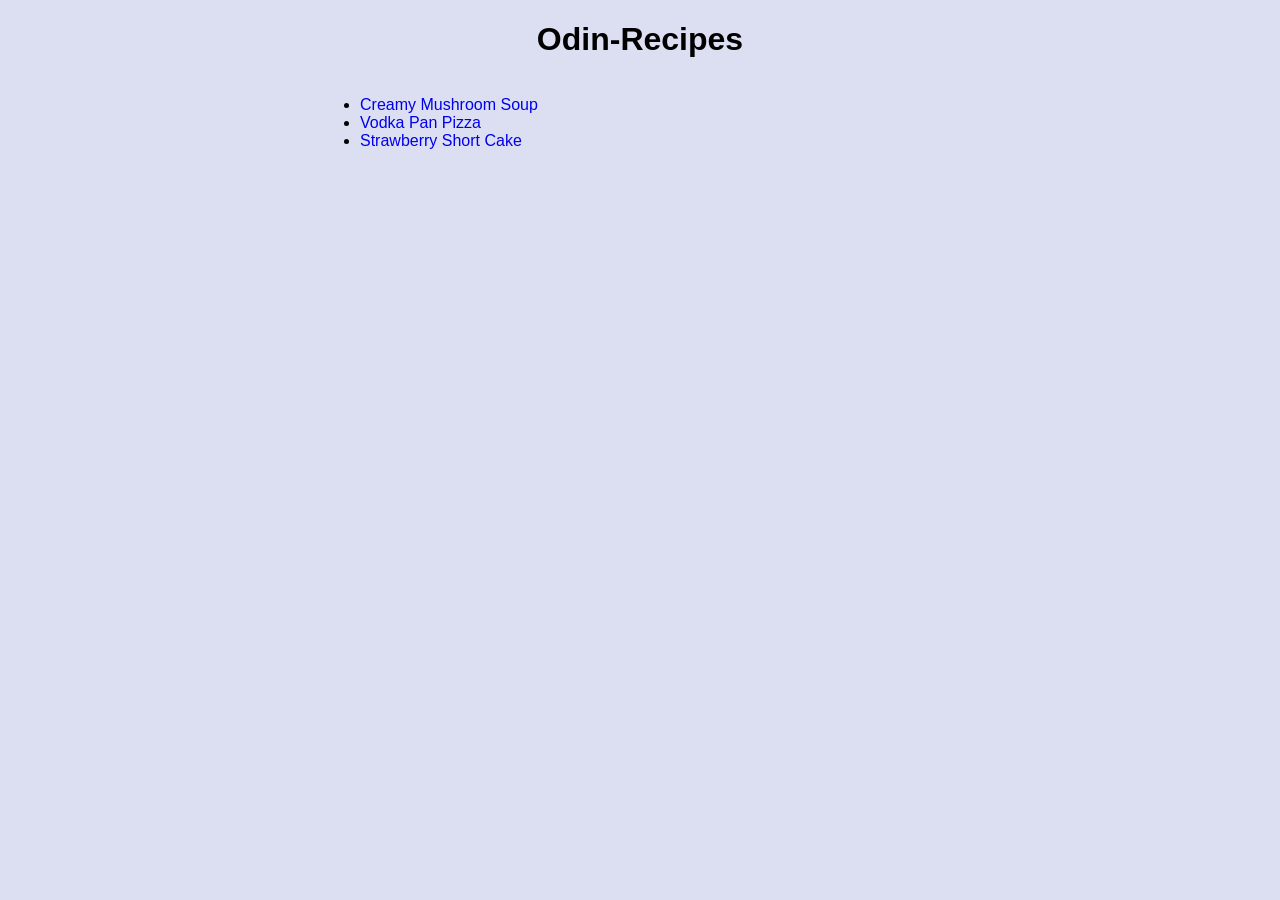
<file: index.html>
<!DOCTYPE html>
<html lang="en">
  <head>
    <meta charset="UTF-8">
    <meta name="viewport" content="width=device-width, initial-scale=1.0">
    <title>Odin-Recipes</title>
    <link rel="stylesheet" href="styles.css">
  </head>

  <body>
    <div class="content">
    <h1>Odin-Recipes</h1>
    <div class="section">
    <ul>
        <li><a href="recipes/Mushroom_soup.html">Creamy Mushroom Soup</a></li>
        <li><a href="recipes/pizza.html">Vodka Pan Pizza</a></li>
        <li><a href="recipes/Shortcake.html">Strawberry Short Cake</a></li>
    </ul>
    </div>
    </div>
  </body>
</html>
</file>
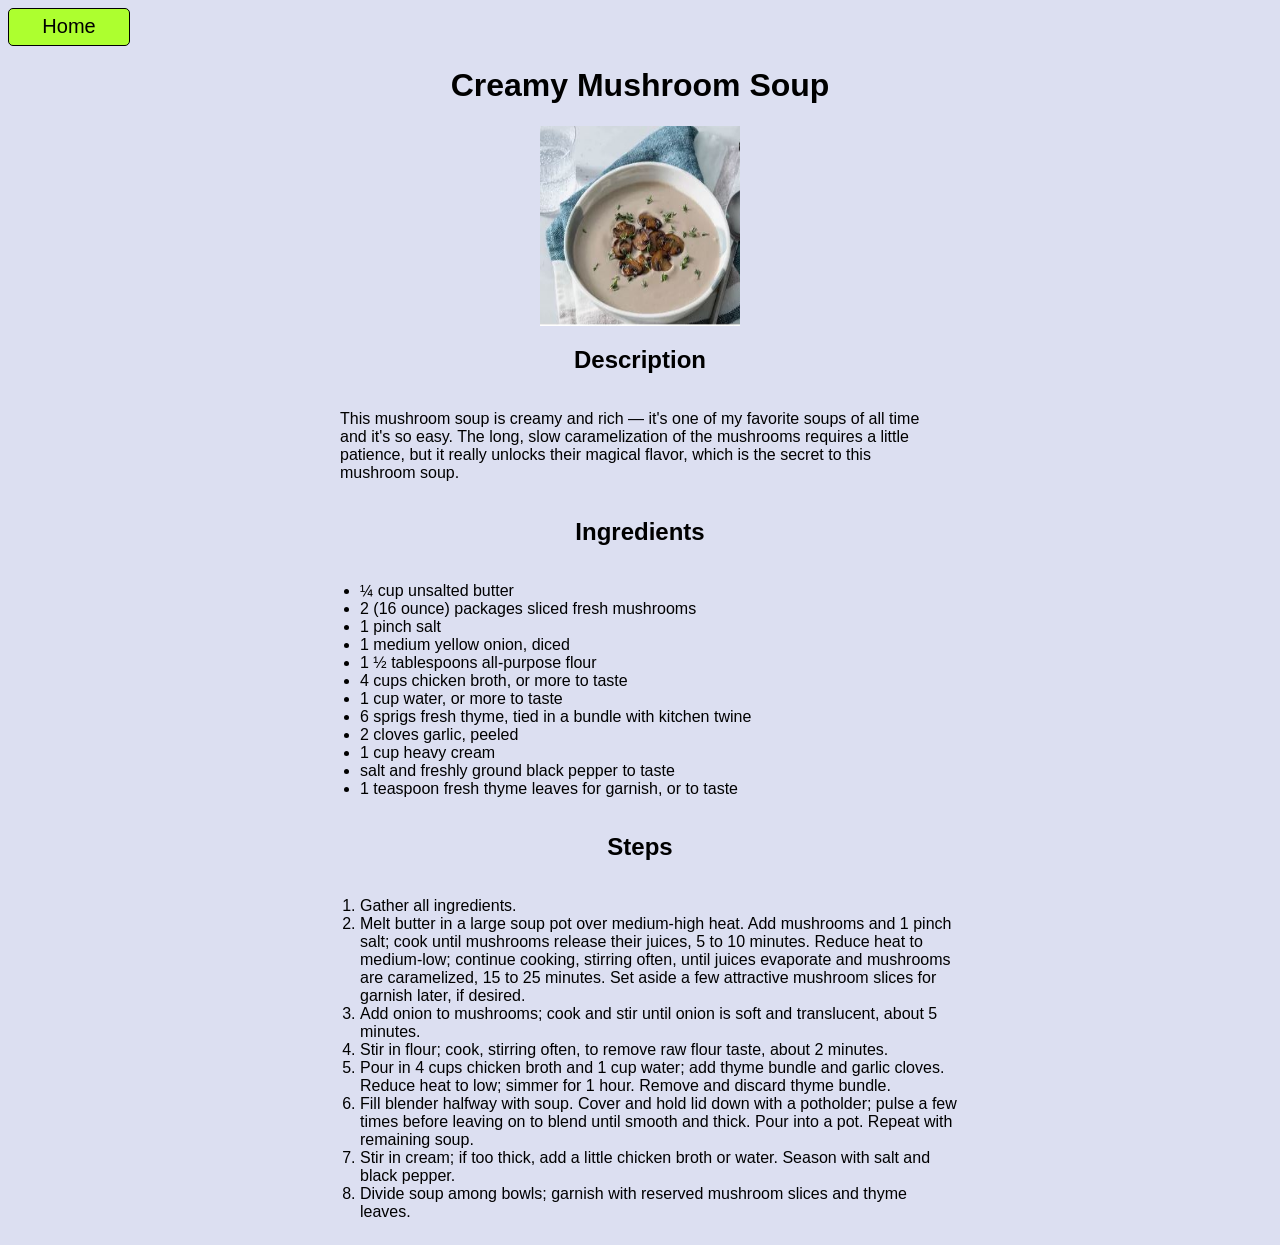
<file: recipes/Mushroom_soup.html>
<!DOCTYPE html>
<html lang="en">

<head>
  <meta charset="UTF-8">
  <meta name="viewport" content="width=device-width, initial-scale=1.0">
  <title>Odin-Recipes</title>
  <link rel="stylesheet" href="../styles.css">
</head>

<body>
  <div class="content">
    <div><a href="../index.html" class="btn">Home</a></div>
    <h1>Creamy Mushroom Soup</h1>
    <div class="section">
      <img src="../Images/mushroom.JPG" alt="Image of mushroom">
    </div>
    <h2>Description</h2>
    <div class="section">
      <p>This mushroom soup is creamy and rich — it's one of my favorite soups of all time and it's so easy. The long,
        slow caramelization of the mushrooms requires a little patience, but it really unlocks their magical flavor,
        which is the secret to this mushroom soup.</p>
    </div>
    <h2>Ingredients</h2>
    <div class="section">
      <ul>
        <li>¼ cup unsalted butter</li>
        <li>2 (16 ounce) packages sliced fresh mushrooms</li>
        <li>1 pinch salt</li>
        <li>1 medium yellow onion, diced</li>
        <li>1 ½ tablespoons all-purpose flour</li>
        <li>4 cups chicken broth, or more to taste</li>
        <li>1 cup water, or more to taste</li>
        <li>6 sprigs fresh thyme, tied in a bundle with kitchen twine</li>
        <li>2 cloves garlic, peeled</li>
        <li>1 cup heavy cream</li>
        <li>salt and freshly ground black pepper to taste</li>
        <li>1 teaspoon fresh thyme leaves for garnish, or to taste</li>
      </ul>
    </div>
    <h2>Steps</h2>
    <div class="section">
      <ol>
        <li>Gather all ingredients.</li>
        <li>Melt butter in a large soup pot over medium-high heat. Add mushrooms and 1 pinch salt; cook until mushrooms
          release their juices, 5 to 10 minutes. Reduce heat to medium-low; continue cooking, stirring often, until
          juices evaporate and mushrooms are caramelized, 15 to 25 minutes. Set aside a few attractive mushroom slices
          for garnish later, if desired.</li>
        <li>Add onion to mushrooms; cook and stir until onion is soft and translucent, about 5 minutes.</li>
        <li>Stir in flour; cook, stirring often, to remove raw flour taste, about 2 minutes.</li>
        <li>Pour in 4 cups chicken broth and 1 cup water; add thyme bundle and garlic cloves. Reduce heat to low; simmer
          for 1 hour. Remove and discard thyme bundle.</li>
        <li>Fill blender halfway with soup. Cover and hold lid down with a potholder; pulse a few times before leaving
          on to blend until smooth and thick. Pour into a pot. Repeat with remaining soup.</li>
        <li>Stir in cream; if too thick, add a little chicken broth or water. Season with salt and black pepper.</li>
        <li>Divide soup among bowls; garnish with reserved mushroom slices and thyme leaves.</li>
      </ol>
    </div>
  </div>
</body>

</html>
</file>
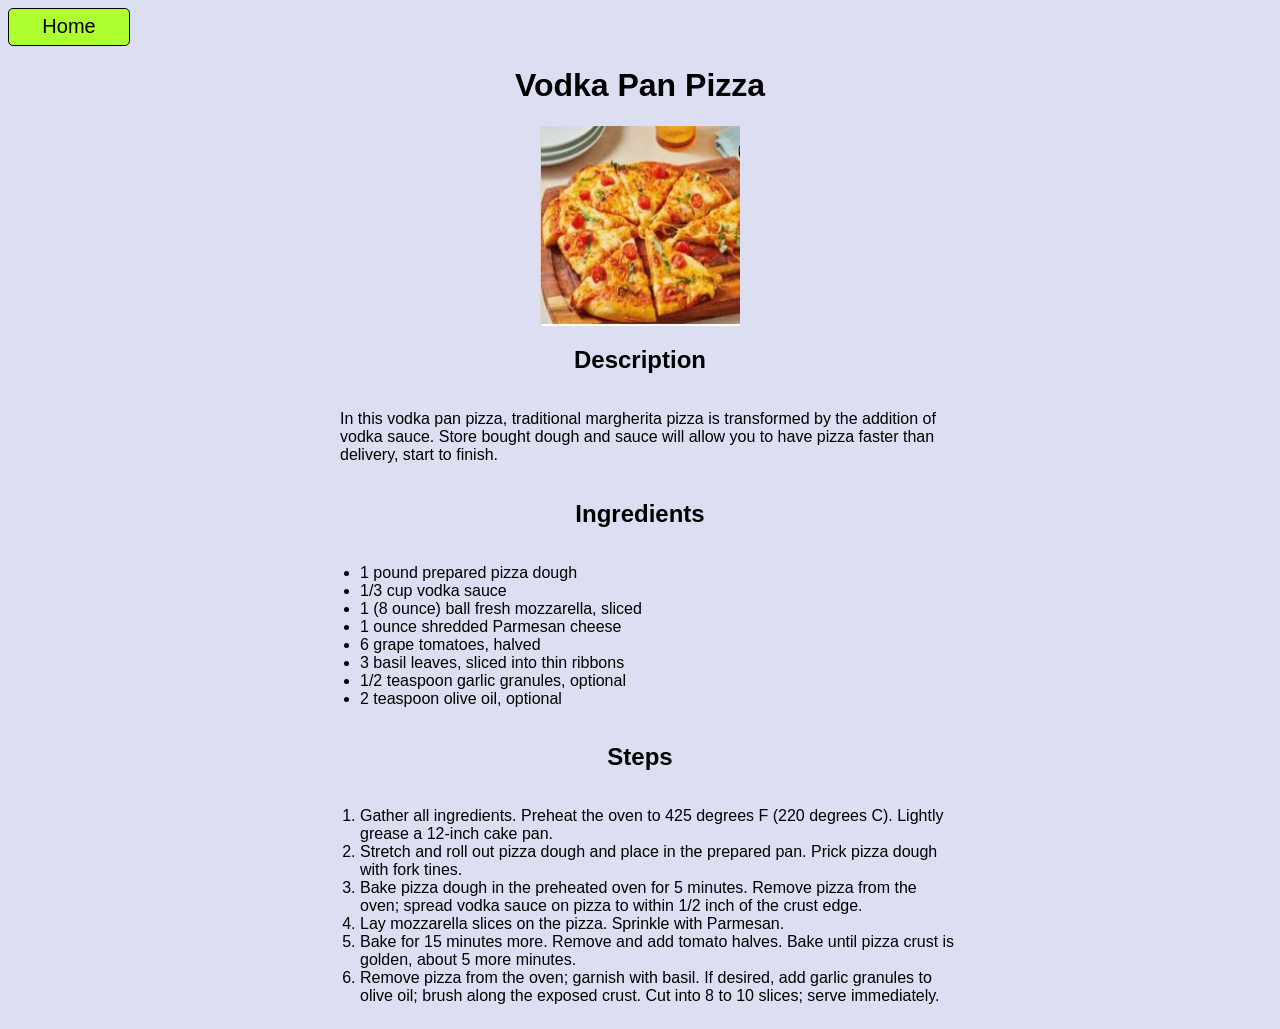
<file: recipes/pizza.html>
<!DOCTYPE html>
<html lang="en">
  <head>
    <meta charset="UTF-8">
    <meta name="viewport" content="width=device-width, initial-scale=1.0">
    <title>Odin-Recipes</title>
    <link rel="stylesheet" href="../styles.css">
  </head>

  <body>
    <div class="content">
      <div><a href="../index.html" class="btn">Home</a></div>
    <h1>Vodka Pan Pizza</h1>
    <div class="section">
    <img src="../Images/pizza.JPG" alt="Image of pizza">
    </div>
    <h2>Description</h2>
    <div class="section">
    <p>In this vodka pan pizza, traditional margherita pizza is transformed by the addition of vodka sauce. Store bought dough and sauce will allow you to have pizza faster than delivery, start to finish.</p>
    </div>
    <h2>Ingredients</h2>
    <div class="section">
    <ul>
        <li>1 pound prepared pizza dough</li>
        <li>1/3 cup vodka sauce</li>
        <li>1 (8 ounce) ball fresh mozzarella, sliced</li>
        <li>1 ounce shredded Parmesan cheese</li>
        <li>6 grape tomatoes, halved</li>
        <li>3 basil leaves, sliced into thin ribbons</li>
        <li>1/2 teaspoon garlic granules, optional</li>
        <li>2 teaspoon olive oil, optional</li>
    </ul>
    </div>
    <h2>Steps</h2>
    <div class="section">
    <ol>
        <li>Gather all ingredients. Preheat the oven to 425 degrees F (220 degrees C). Lightly grease a 12-inch cake pan.</li>
        <li>Stretch and roll out pizza dough and place in the prepared pan. Prick pizza dough with fork tines.</li>
        <li>Bake pizza dough in the preheated oven for 5 minutes. Remove pizza from the oven; spread vodka sauce on pizza to within 1/2 inch of the crust edge.</li>
        <li>Lay mozzarella slices on the pizza. Sprinkle with Parmesan.</li>
        <li>Bake for 15 minutes more. Remove and add tomato halves.  Bake until pizza crust is golden, about 5 more minutes.</li>
        <li>Remove pizza from the oven; garnish with basil. If desired, add garlic granules to olive oil; brush along the exposed crust. Cut into 8 to 10 slices; serve immediately.</li>
    </ol>
    </div>
    </div>
  </body>
</html>
</file>
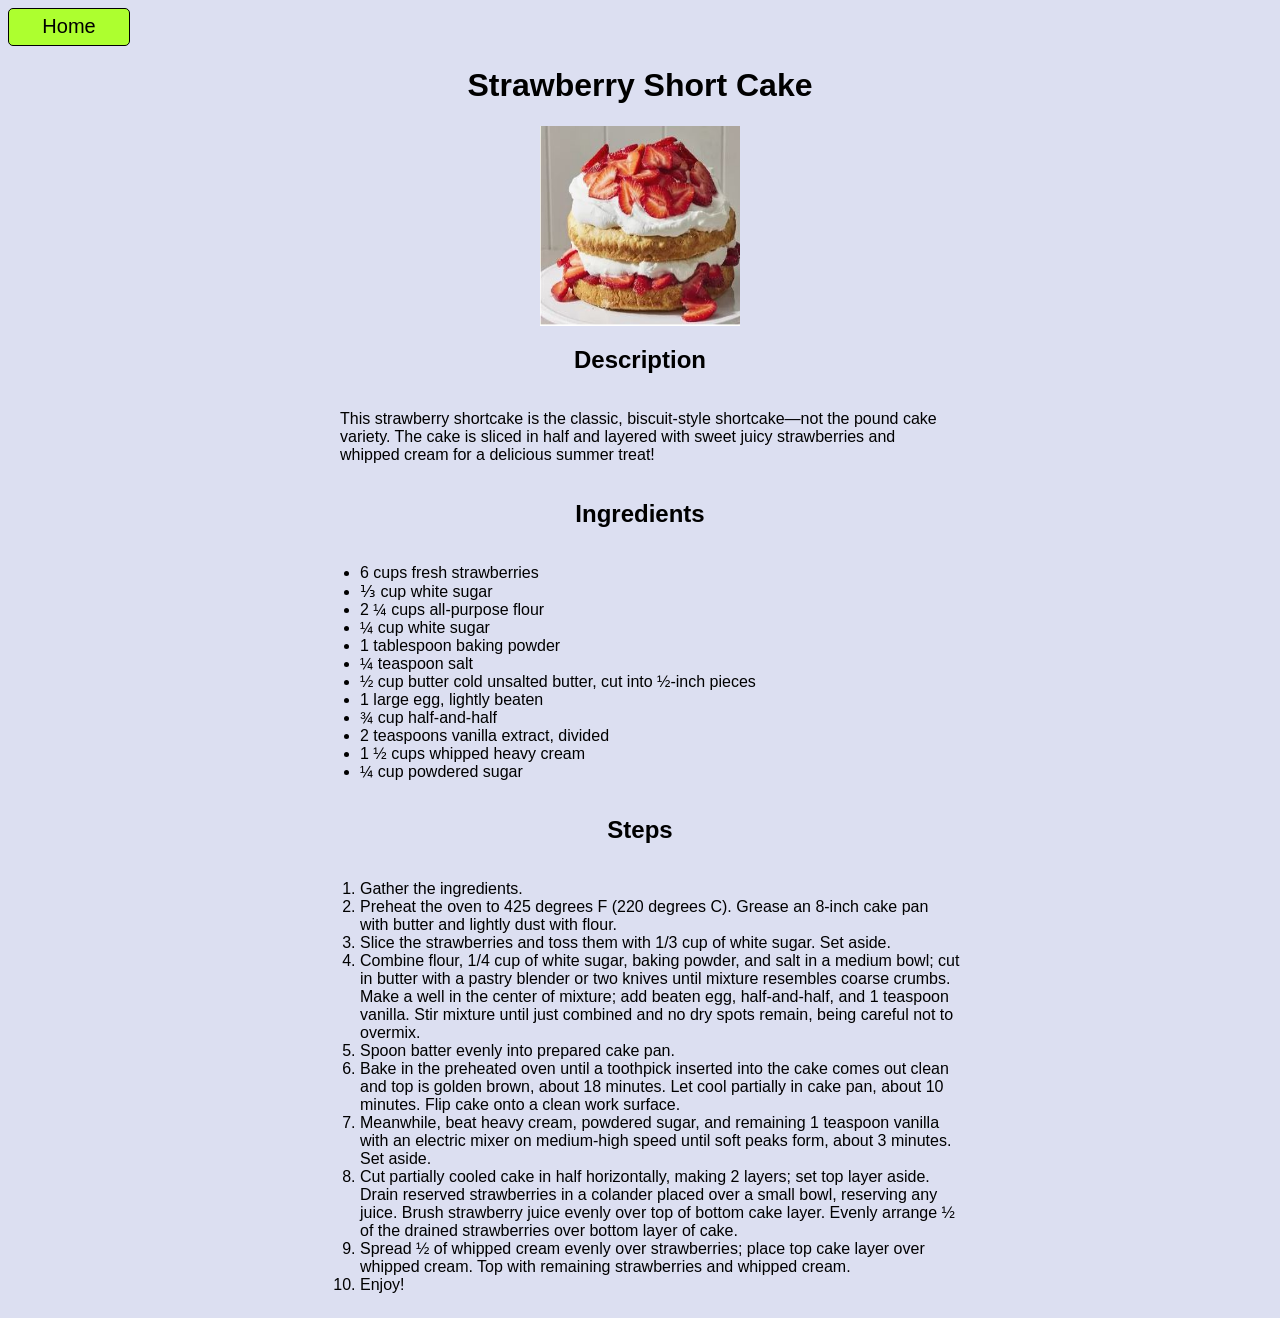
<file: recipes/Shortcake.html>
<!DOCTYPE html>
<html lang="en">
  <head>
    <meta charset="UTF-8">
    <meta name="viewport" content="width=device-width, initial-scale=1.0">
    <title>Odin-Recipes</title>
    <link rel="stylesheet" href="../styles.css">
  </head>

  <body>
    <div class="content">
      <div><a href="../index.html" class="btn">Home</a></div>
    <h1>Strawberry Short Cake</h1>
    <div class="section">
    <img src="../Images/cake.JPG" alt="Image of cake">
    </div>
    <h2>Description</h2>
    <div class="section">
    <p>This strawberry shortcake is the classic, biscuit-style shortcake—not the pound cake variety. The cake is sliced in half and layered with sweet juicy strawberries and whipped cream for a delicious summer treat!</p>
    </div>
    <h2>Ingredients</h2>
    <div class="section">
    <ul>
        <li>6 cups fresh strawberries</li>
        <li>⅓ cup white sugar</li>
        <li>2 ¼ cups all-purpose flour</li>
        <li>¼ cup white sugar</li>
        <li>1 tablespoon baking powder</li>
        <li>¼ teaspoon salt</li>
        <li>½ cup butter cold unsalted butter, cut into ½-inch pieces</li>
        <li>1 large egg, lightly beaten</li>
        <li>¾ cup half-and-half</li>
        <li>2 teaspoons vanilla extract, divided</li>
        <li>1 ½ cups whipped heavy cream</li>
        <li>¼ cup powdered sugar</li>
    </ul>
    </div>
    <h2>Steps</h2>
    <div class="section">
    <ol>
        <li>Gather the ingredients.</li>
        <li>Preheat the oven to 425 degrees F (220 degrees C). Grease an 8-inch cake pan with butter and lightly dust with flour.</li>
        <li>Slice the strawberries and toss them with 1/3 cup of white sugar. Set aside.</li>
        <li>Combine flour, 1/4 cup of white sugar, baking powder, and salt in a medium bowl; cut in butter with a pastry blender or two knives until mixture resembles coarse crumbs. Make a well in the center of mixture; add beaten egg, half-and-half, and 1 teaspoon vanilla.  Stir mixture until just combined and no dry spots remain, being careful not to overmix.</li>
        <li>Spoon batter evenly into prepared cake pan.</li>
        <li>Bake in the preheated oven until a toothpick inserted into the cake comes out clean and top is golden brown, about 18 minutes. Let cool partially in cake pan, about 10 minutes. Flip cake onto a clean work surface. </li>
        <li>Meanwhile, beat heavy cream, powdered sugar, and remaining 1 teaspoon vanilla with an electric mixer on medium-high speed until soft peaks form, about 3 minutes. Set aside.</li>
        <li>Cut partially cooled cake in half horizontally, making 2 layers; set top layer aside. Drain reserved strawberries in a colander placed over a small bowl, reserving any juice. Brush strawberry juice evenly over top of bottom cake layer. Evenly arrange ½ of the drained strawberries over bottom layer of cake.</li>
        <li>Spread ½ of whipped cream evenly over strawberries; place top cake layer over whipped cream. Top with remaining strawberries and whipped cream.</li>
        <li>Enjoy!</li>
    </ol>
    </div>
    </div>
  </body>
</html>
</file>
<file: styles.css>
body{
    background-color: rgb(220, 223, 241);
    font-size: 16px;
    font-family: Verdana, Geneva, Tahoma, sans-serif;
}
img{
    height: 200px;
    width: 200px;
}
p, ol, ul{
    width:600px;   
}
a{
    text-decoration: none;
}
h1, h2, .section{
    display: flex;
    justify-content: center;
    align-items: center;
}
.btn{
    font-size: 20px;
    width: 120px;
    height:30px;
    display:block;
    text-decoration: none;
    color: black;
    background-color: greenyellow;
    border: black 1px solid;
    border-radius: 5px;
    text-align: center;
    padding-top: 6px;
}
</file>
